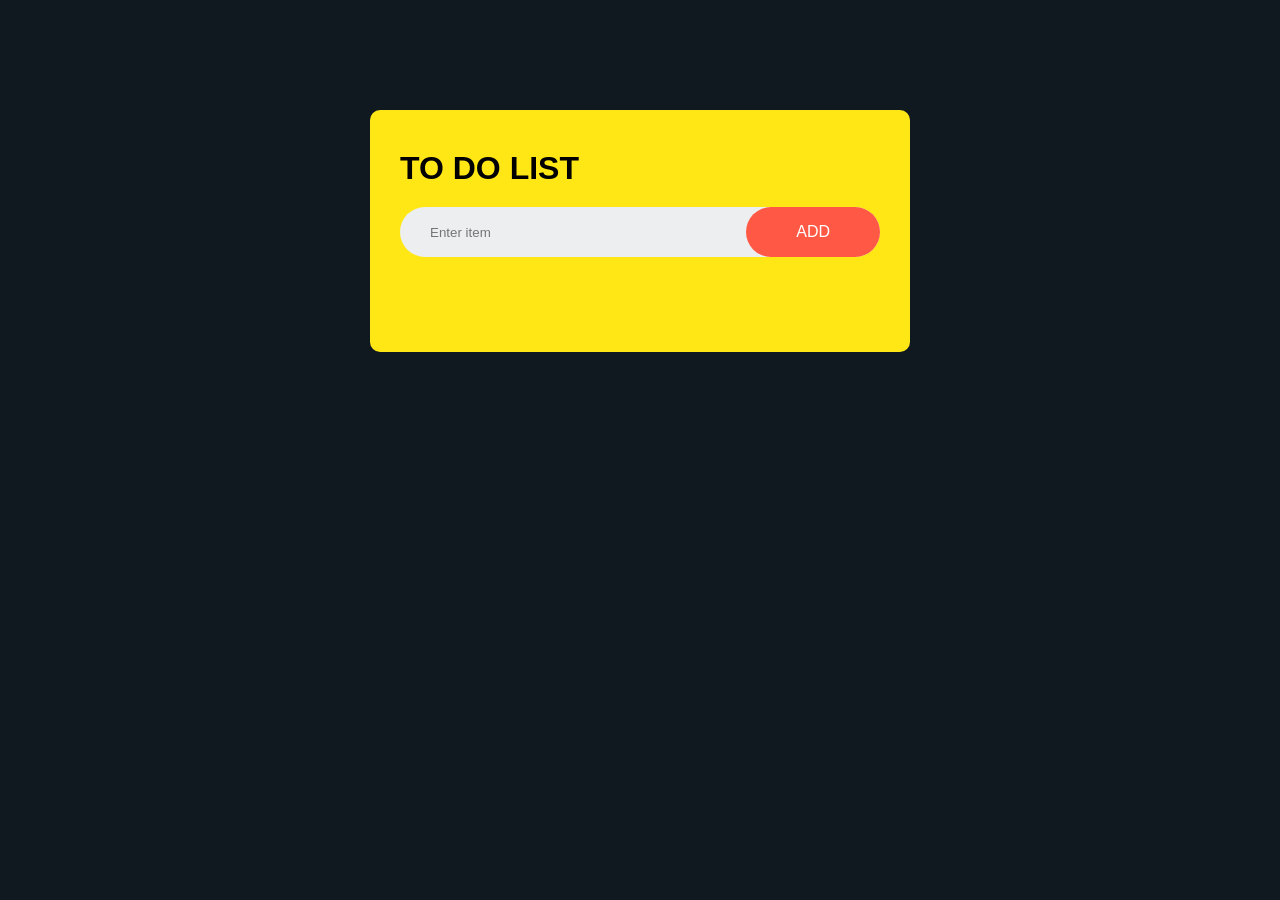
<file: index.html>
<!DOCTYPE html>
<html lang="en">
<head>
    <meta charset="UTF-8">
    <meta name="viewport" content="width=device-width, initial-scale=1.0">
    <title>Todo List</title>
    <link rel="stylesheet" href="style.css">
</head>
<body>
    <div class="divv">
        <div class="center">
            <h1>TO DO LIST</h1>
            <div class="search">
                <input id="inputbox" type="text" placeholder="Enter item" class="input1">
                <button onclick="add()" class="button">ADD</button>
            </div>
            <ul id="listbox">
        
            </ul>
        </div>
</div>

    <script src="script.js">
       
    </script>
</body>
</html>
</file>
<file: style.css>
*{
    margin: 0;
    padding: 0;
    font-family: 'poppins',sans-serif;
    box-sizing: border-box;
}
.divv{
   
    
    width: 100%;
    min-height:100vh ;
    background-color:  #101820;
    padding: 10px;
}
.center{
    width: 100%;
    max-width: 540px;
    background-color: #FEE715 ;
    margin: 100px auto 20px;
    padding: 40px 30px 70px;
    border-radius: 10px;

}
.center h1{
    color: black;
    display: flex;
    align-items: center;
    margin-bottom: 20px;

}
.input1{
    flex: 1;
    border: none;
    outline: none;
    background: transparent;
    padding: 10px;
}
.search{
    display: flex;
    align-items: center;
    justify-content: space-between;
    background: #edeef0;
    border-radius: 30px;
    padding-left: 20px;
    margin-bottom: 25px;

}
.button{
    border: none;
    outline: none;
    padding: 16px 50px;
    background: #ff5945;
    color: #fff;
    font-size: 16px;
    cursor: pointer;
    border-radius: 40px;
}
ul li{
    list-style: none;
    font-size: 17px;
    padding: 12px 8px 12px 50px;
    user-select: none;
    cursor: pointer;
}
li{
    display: flex;
    justify-content: space-between;
    cursor: pointer;
}
.delete-btn {
    background-color: red;
    color: white;
    border: none;
    padding: 5px 10px;
    cursor: pointer;
    margin-left: 10px;
    border-radius: 5px;
}

.delete-btn:hover {
    background-color: darkred; /* Slightly darker shade on hover */
}
</file>
